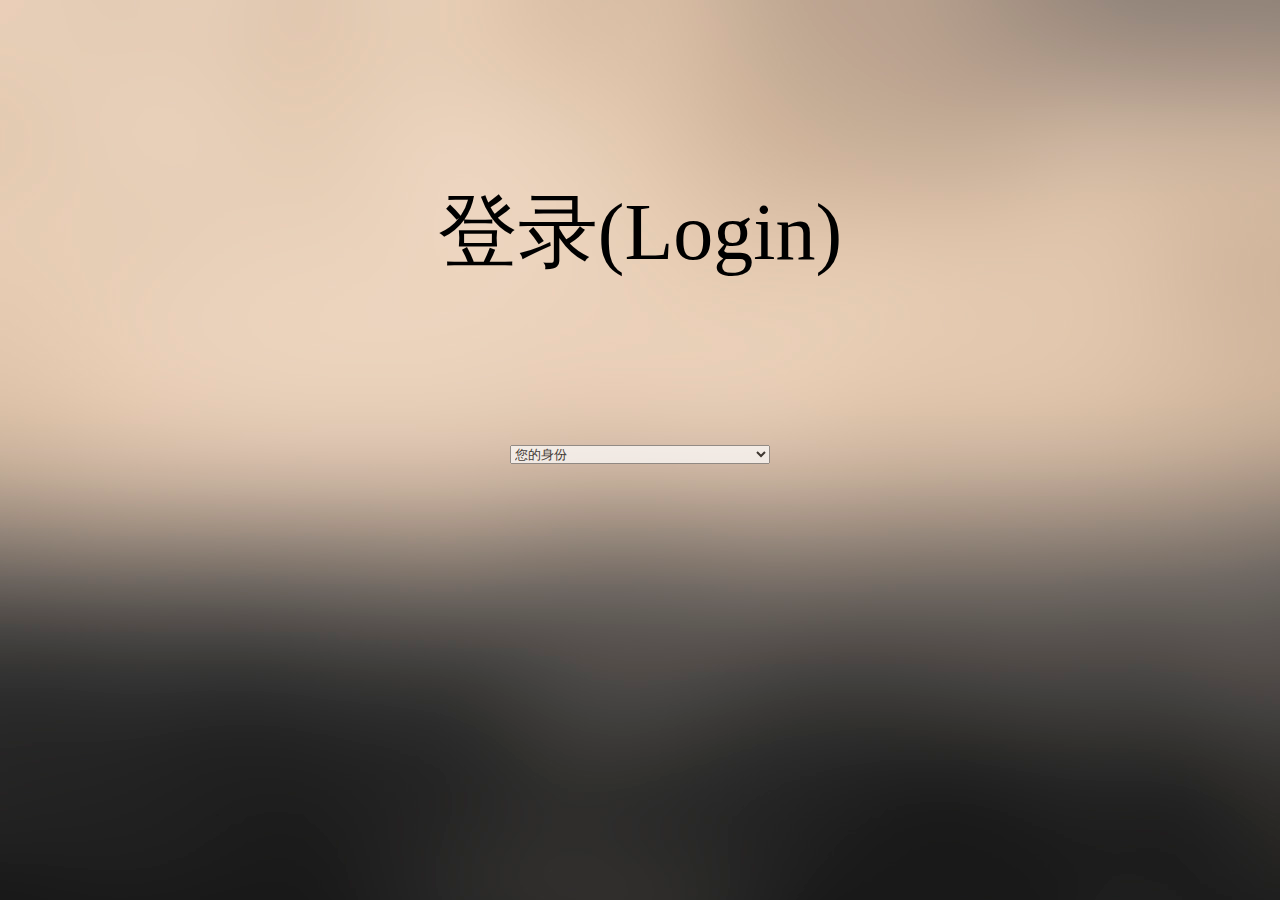
<file: index.html>
<!DOCTYPE html PUBLIC "-//W3C//DTD XHTML 1.0 Transitional//EN" "http://www.w3.org/TR/xhtml1/DTD/xhtml1-transitional.dtd">
<html xmlns="http://www.w3.org/1999/xhtml">
<head>
<meta http-equiv="Content-Type" content="text/html; charset=utf-8" />
<title>登录</title>
<link rel="stylesheet" href="css/1.css">
</head>

<body style="background-image:url(images/3.jpg); background-attachment:fixed">
<div class="login">
	<output align="center">&nbsp;</output>
	<output align="center">
	  <p align="center">登录(Login) </p>
	  <p align="center" style="font-size:36px;">&nbsp;</p>
	</output>
    <div>
	<form id="form" name="form1" method="post" action="" style="">
	    <label for="登录人"></label>
	    <div align="center">
	        <select name="登录人" id="登录人" onchange="window.location=this.value;" style="width:260px; opacity:0.7;">
	        <option selected>     您的身份     </option>
	        <option value="访客.html" >学生访客</option>
	        <option value="优生登.html">优秀学生</option>
	        <option value="社团登.html">社团管理人员</option>
          </select>
      </div>
	</form>
    </div>
</div>
</body>
</html>
</file>
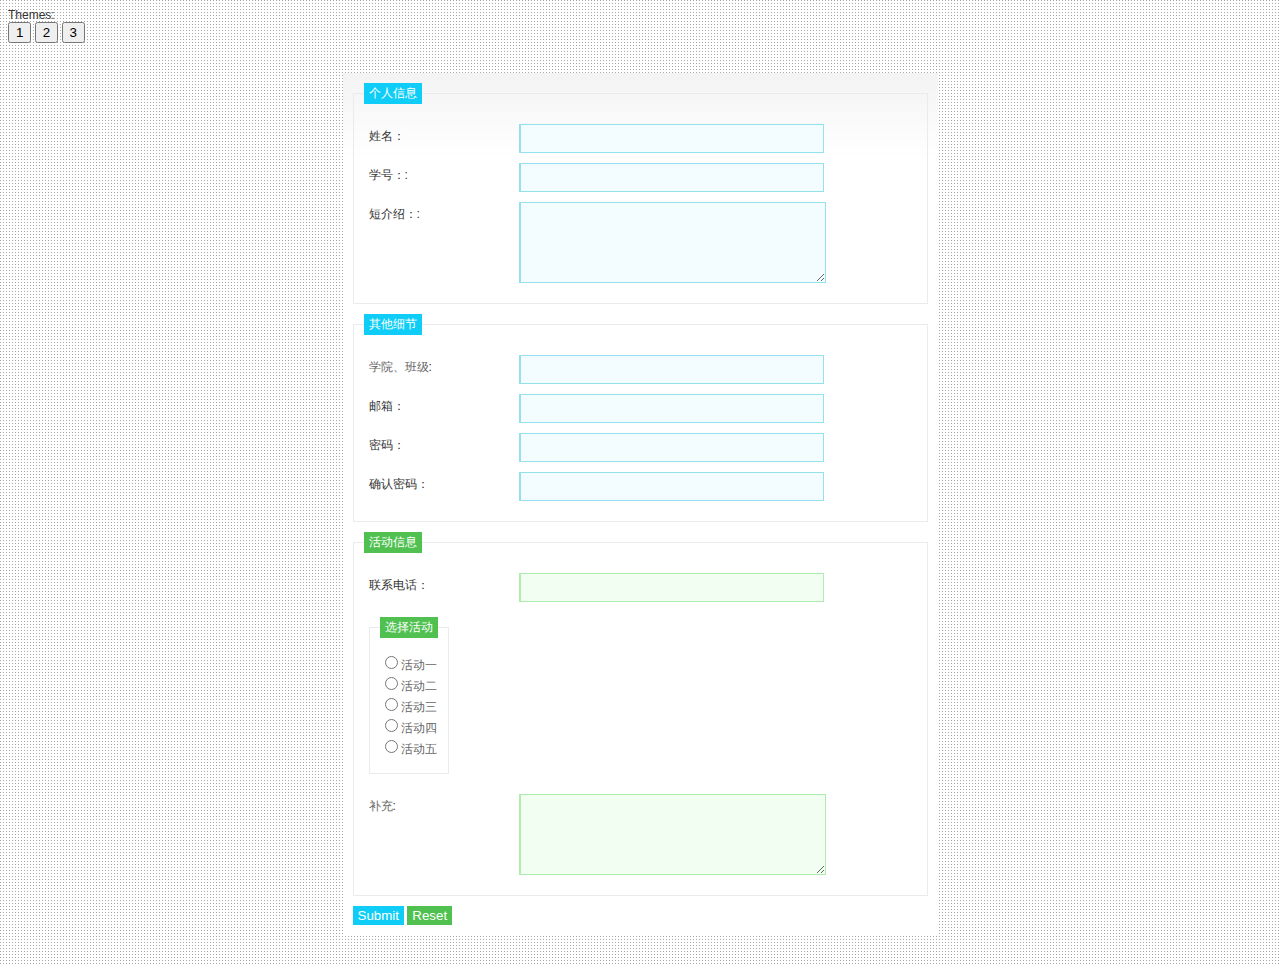
<file: 报名.html>
<!DOCTYPE html PUBLIC "-//W3C//DTD XHTML 1.0 Transitional//EN" "http://www.w3.org/TR/xhtml1/DTD/xhtml1-transitional.dtd">
<html xmlns="http://www.w3.org/1999/xhtml">
<head>
<meta http-equiv="Content-Type" content="text/html; charset=utf-8" />
<script src="scriptaculous/lib/prototype.js" type="text/javascript"></script>
<script src="scriptaculous/src/effects.js" type="text/javascript"></script>
<script type="text/javascript" src="css/validation.js"></script>
<script type="text/javascript">
function setActiveStyleSheet(title) {
var i, a, main;
for(i=0; (a = document.getElementsByTagName("link")[i]); i++) {
if(a.getAttribute("rel").indexOf("style") != -1 && a.getAttribute("title")) {
a.disabled = true;
if(a.getAttribute("title") == title) a.disabled = false;}}}
</script>
<link title="style1" rel="stylesheet" href="css/style.css" type="text/css" />
<link title="style2" rel="alternate stylesheet" href="css/style2.css" type="text/css" />
<link title="style3" rel="alternate stylesheet" href="css/style3.css" type="text/css" />
<title>报名</title>
</head>

<body>
    <div class="style_changer">
    	<div class="style_changer_text">Themes:</div>
        <input type="submit" value="1" onclick="setActiveStyleSheet('style1');" />
        <input type="submit" value="2" onclick="setActiveStyleSheet('style2');" />
        <input type="submit" value="3" onclick="setActiveStyleSheet('style3');" />
    </div>

	<div class="form_content">
    <form id="test" action="#" method="get">
    <fieldset>
        <legend>个人信息</legend><div class="form-row">
            <div class="field-label">姓名：</div>
            <div class="field-widget"><input name="field1" id="field1" class="required" title="Enter your name" /></div>
        </div>
        
        <div class="form-row">
            <div class="field-label">学号：:</div>
            <div class="field-widget"><input name="field2" id="field2" class="required" title="Enter your name" /></div>
        </div>
        
        <div class="form-row">
            <div class="field-label">短介绍：:</div>
            <div class="field-widget"><textarea class="required"></textarea></div>
        </div>
        
        
    </fieldset>
    <fieldset>
        <legend>其他细节</legend>
        
        <div class="form-row">
            <div class="field-label">
          <label for="field4">学院、班级</label>:</div>
            <div class="field-widget"><input name="field4" id="field4" class="required" title="Enter your name" /></div>
        </div>
        
        <div class="form-row">
            <div class="field-label">邮箱：</div>
            <div class="field-widget"><input name="field5" id="field5" class="required validate-email" title="Enter your name" /></div>
        </div>
        <div class="form-row">
          <div class="field-label">密码：</div>
            <div class="field-widget"><input type="password" name="field7" id="field7" class="required validate-password" title="Enter a password greater than 6 characters" /></div>
        </div>
          
        <div class="form-row">
            <div class="field-label">确认密码：</div>
            <div class="field-widget"><input type="password" name="field8" id="field8" class="required validate-password-confirm" title="Enter the same password for confirmation" /></div>
        </div> 
      
      
    </fieldset>  
    <fieldset>
        <legend class="optional">活动信息</legend>
        <div class="form-row">
          <div class="field-label">联系电话：</div>
            <div class="field-label"><input name="field10" id="field10" class="optional" title="Optional: Enter your age" /></div>
        </div>
        <div class="form-row-select">

            <fieldset>
                <legend class="optional">选择活动</legend>
                <label>
                <input type="radio" class="radio_input" name="field11" id="field11-male" value="2" />活动一<br />
                <input type="radio" class="radio_input" name="field11" id="field11-female" value="2"/>活动二<br />
                <input type="radio" class="radio_input" name="field11" id="field11-female" value="2"/>活动三<br />
                <input type="radio" class="radio_input" name="field11" id="field11-female" value="2"/>活动四<br />    
                <input type="radio" class="radio_input" name="field11" id="field11-female" value="2"/>活动五<br />
                </label>
            </fieldset> 
        </div>
        <div class="form-row">
            <div class="field-label"><label for="field12">补充</label>:</div>
            <div class="field-widget"><textarea class="optional"></textarea></div>
        </div>
        
    </fieldset>
    <input type="submit" class="submit" value="Submit" /> 
    <input class="reset" type="button" value="Reset" onclick="valid.reset(); return false" />
    </form>
    </div>
    <script type="text/javascript">
        function formCallback(result, form) {
            window.status = "valiation callback for form '" + form.id + "': result = " + result;
        }
        
        var valid = new Validation('test', {immediate : true, onFormValidate : formCallback});
        Validation.addAllThese([
            ['validate-password', '> 6 characters', {
                minLength : 7,
                notOneOf : ['password','PASSWORD','1234567','0123456'],
                notEqualToField : 'field1'
            }],
            ['validate-password-confirm', 'please try again.', {
                equalToField : 'field8'
            }]
        ]);
    </script>
</body>
</html>
</file>
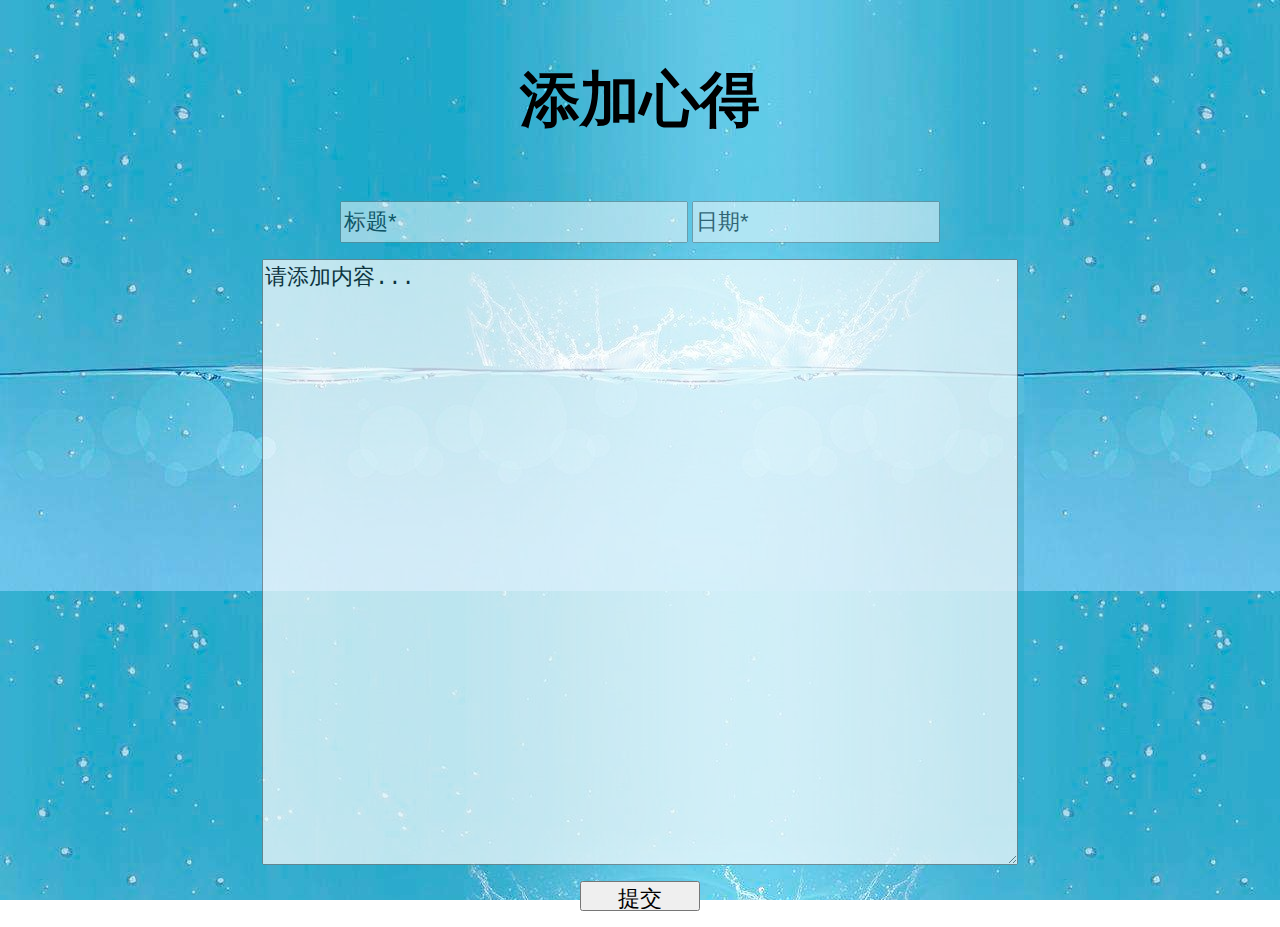
<file: 添加心得.html>
<!DOCTYPE html PUBLIC "-//W3C//DTD XHTML 1.0 Transitional//EN" "http://www.w3.org/TR/xhtml1/DTD/xhtml1-transitional.dtd">
<html xmlns="http://www.w3.org/1999/xhtml">
<head>
<meta http-equiv="Content-Type" content="text/html; charset=utf-8" />
<title>添加心得</title>
<style type="text/css">
#contact h3 {
	font-family: 楷体;
}
</style>
</head>

<body style="background-image:url(images/timg.jpg); background-attachment:fixed">
<div class="container" id="contact">
			<h3 align="center" style="font-size:60px;">添加心得</h3>
			<form>
				<p align="center">
				  <input type="text" style=" opacity:0.5; width:340px; height:36px; font-size:22px;" value="标题*" onfocus="this.value = '';" onblur="if (this.value == '') {this.value = '标题*';}" required>
				  <input type="text" style=" opacity:0.5; width:240px; height:36px; font-size:22px;" value="日期*" onfocus="this.value = '';" onblur="if (this.value == '') {this.value = '日期*';}" required>
			  </p>
				<p align="center">
				  <textarea type="text" style=" opacity:0.7; width:750px; height:600px; font-size:22px;"  onfocus="this.value = '';" onblur="if (this.value == '') {this.value = 'Message...';}" required>请添加内容...</textarea>
			  </p>
				<p align="center">
				  <input style="width:120px; height:30px; font-size:22px;" type="submit" onclick="alert1()" value="提交" >
			  </p>
              <script language="javascript">
			  function alert1(){
				  alert("谢谢您，提交成功！");
				  }
                  </script>
			</form>
		</div>
</body>
</html>
</file>
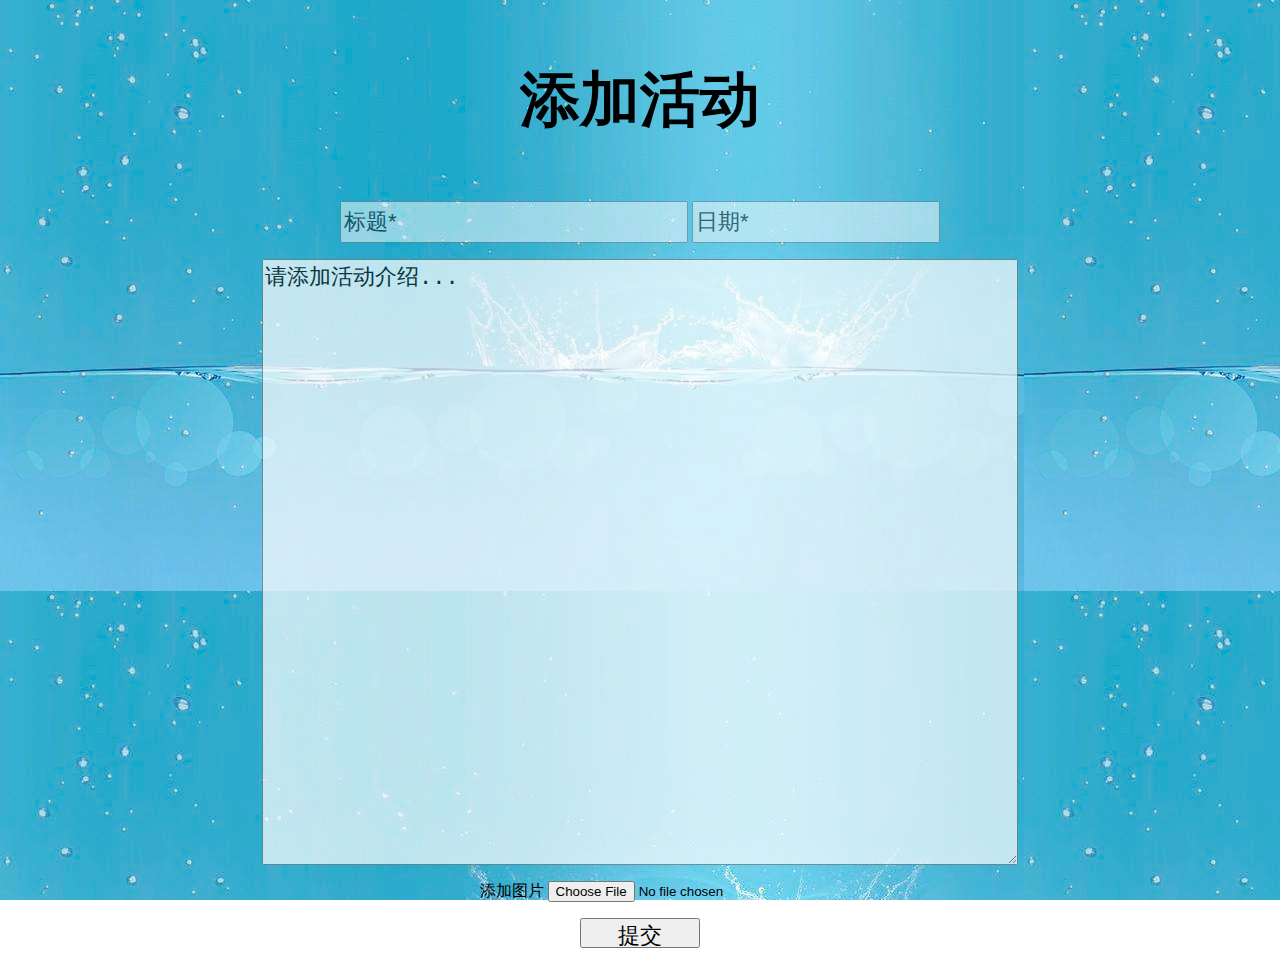
<file: 添加活动.html>
<!DOCTYPE html PUBLIC "-//W3C//DTD XHTML 1.0 Transitional//EN" "http://www.w3.org/TR/xhtml1/DTD/xhtml1-transitional.dtd">
<html xmlns="http://www.w3.org/1999/xhtml">
<head>
<meta http-equiv="Content-Type" content="text/html; charset=utf-8" />
<title>添加活动</title>
</head>

<body style="background-image:url(images/timg.jpg); background-attachment:fixed">
<div class="container" id="contact">
			<h3 align="center" style="font-size:60px;">添加活动</h3>
			<form>
				<p align="center">
				  <input type="text" style=" opacity:0.5; width:340px; height:36px; font-size:22px;" value="标题*" onfocus="this.value = '';" onblur="if (this.value == '') {this.value = '标题*';}" required>
				  <input type="text" style=" opacity:0.5; width:240px; height:36px; font-size:22px;" value="日期*" onfocus="this.value = '';" onblur="if (this.value == '') {this.value = '日期*';}" required>
			  </p>
				<p align="center">
				  <textarea type="text" style=" opacity:0.7; width:750px; height:600px; font-size:22px;"  onfocus="this.value = '';" onblur="if (this.value == '') {this.value = 'Message...';}" required>请添加活动介绍...</textarea>
			  </p>
              <p align="center">添加图片
                <input type="file" name="file" id="filePicker"/>
              <div id = "div1">
                  </div>
              </p>
				<p align="center">
				  <input style="width:120px; height:30px; font-size:22px;" type="submit" onclick="alert1()" value="提交" >
			  </p>
              <script language="javascript">
			  function alert1(){
				  alert("谢谢您，提交成功！");
				  }
                  </script>
			</form>
		</div>
</body>
</html>
</file>
<file: css/1.css>
@charset "utf-8";
/* CSS Document */
output
{
	margin: 0;
	padding: 0;
	border: 0;
	font-size: 80px;
	font-family: "楷体";
}
.clear
{ 
	clear: both; 
}
</file>
<file: css/style.css>
body {
color:#333;
background:url(../images/bg.gif) repeat;
padding:0px;
font-size:12px;
font-family: Arial, Helvetica, sans-serif;
}
.form_content{
width:575px;
margin:30px auto;
padding:10px;
background:url(../images/form_top_bg.gif) repeat-x top #fff;
}
fieldset{
border:1px #ebebeb solid;
padding:15px 10px 15px 10px;
margin:0 0 10px 0;
}
legend{
color:#FFFFFF;
background-color:#0fcdf6;
padding:2px 5px 2px 5px;
}
legend.optional{
color:#FFFFFF;
background-color:#50c150;
padding:2px 5px 2px 5px;
}


.form-row {
clear: both;
float:left;
padding:5px 5px 5px 5px;
}
.form-row-select {
clear: both;
float:left;
padding:10px 5px 5px 5px;
}
.field-label {
width:150px;
float:left;
line-height:25px;
}
label {
float:left;
color:#666666;
}
label.left{
padding:0 20px 0 5px;
float:left;
color:#666666;
}
.field-widget {
float:left;
}
input.required{
width:300px;
height:22px;
border: 1px solid #95E0EF;
background-color:#f3fcfe;
border-left-width:2px;
padding:5px 0 0 2px;
float:left;
}
input.optional{
width:300px;
height:22px;
border: 1px solid #adedad;
background-color:#f3fef3;
border-left-width:2px;
padding:5px 0 0 2px;
}
select.validate-selection{
width:305px;
height:28px;
border: 1px solid #95E0EF;
background-color:#f3fcfe;
border-left-width:2px;
padding:4px 2px 3px 2px;
float:left;
}
textarea.required{
width:300px;
height:75px;
float:left;
border: 1px solid #95E0EF;
background-color:#f3fcfe;
border-left-width:2px;
}
textarea.optional{
width:300px;
height:75px;
border: 1px solid #adedad;
background-color:#f3fef3;
border-left-width:2px;
}

input.submit{
color:#FFFFFF;
background-color:#0fcdf6;
padding:2px 5px 2px 5px;
cursor:pointer;
border:none;
}
input.reset{
color:#FFFFFF;
background-color:#50c150;
cursor:pointer;
padding:2px 5px 2px 5px;
border:none;
}

input.validation-failed, textarea.validation-failed, select.validation-failed {
border: 1px solid #FF9A7F;
background-color:#FFF2EF;
color : #FF3300;
}
input.validation-passed, textarea.validation-passed {
border: 1px solid #00CC00;
color : #000;
}

.validation-advice {
width:50px;
float:left;
margin:0px 0 0 10px;
padding:0px 0 0 25px;
background:url(../images/warning.png) no-repeat left;
color:#FF9A7F;
font-size:10px;
}

.custom-advice {
margin: 5px 0;
padding: 5px;
background-color: #C8AA00;
color : #FFF;
font-weight: bold;
}
</file>
<file: css/style2.css>
body {
color:#8F4F2C;
background:url(../images/bg2.gif) repeat top left;
padding:0px;
font-size:12px;
font-family: Arial, Helvetica, sans-serif;
}
.form_content{
width:575px;
margin:30px auto;
padding:10px;
background:url(../images/center_bg2.gif) repeat-y center #fff;
}
fieldset{
border:1px #EFC986 solid;
padding:15px 10px 15px 10px;
margin:0 0 10px 0;
}
legend{
color:#FFFFFF;
background-color:#BF9347;
padding:2px 5px 2px 5px;
}
legend.optional{
color:#8F4F2C;
background-color:#FFC62F;
padding:2px 5px 2px 5px;
}


.form-row {
clear: both;
float:left;
padding:5px 5px 5px 5px;
}
.form-row-select {
clear: both;
float:left;
padding:10px 5px 5px 5px;
}
.field-label {
width:150px;
float:left;
line-height:25px;
}
label {
float:left;
color:#8F4F2C;
}
label.left{
padding:0 20px 0 5px;
float:left;
color:#8F4F2C;
}
.field-widget {
float:left;
}
input.required{
width:300px;
height:22px;
border: 1px solid #EFC986;
background-color:#FFF6DF;
border-left-width:2px;
padding:5px 0 0 2px;
float:left;
}
input.optional{
width:300px;
height:22px;
border: 1px solid #FFC62F;
background-color:#FFFFCF;
border-left-width:2px;
padding:5px 0 0 2px;
}
select.validate-selection{
width:305px;
height:28px;
border: 1px solid #EFC986;
background-color:#FFF6DF;
border-left-width:2px;
padding:4px 2px 3px 2px;
float:left;
}
textarea.required{
width:300px;
height:75px;
float:left;
border: 1px solid #EFC986;
background-color:#FFF6DF;
border-left-width:2px;
}
textarea.optional{
width:300px;
height:75px;
border: 1px solid #FFC62F;
background-color:#FFFFCF;
border-left-width:2px;
}

input.submit{
color:#FFFFFF;
background-color:#BF9347;
padding:2px 5px 2px 5px;
cursor:pointer;
border:none;
}
input.reset{
color:#8F4F2C;
background-color:#FFC62F;
cursor:pointer;
padding:2px 5px 2px 5px;
border:none;
}

input.validation-failed, textarea.validation-failed, select.validation-failed {
border: 1px solid #FF9A7F;
background-color:#FFF2EF;
color : #FF3300;
}
input.validation-passed, textarea.validation-passed {
border: 1px solid #00CC00;
color : #000;
}

.validation-advice {
width:50px;
float:left;
margin:0px 0 0 10px;
padding:0px 0 0 25px;
background:url(../images/warning.png) no-repeat left;
color:#FF9A7F;
font-size:10px;
}

.custom-advice {
margin: 5px 0;
padding: 5px;
background-color: #C8AA00;
color : #FFF;
font-weight: bold;
}
</file>
<file: css/style3.css>
body {
color:#5D536F;
background:url(../images/bg3.gif) repeat top left;
padding:0px;
font-size:12px;
font-family: Arial, Helvetica, sans-serif;
}
.form_content{
width:575px;
margin:30px auto;
padding:10px;
background:url(../images/center_bg3.gif) repeat top left;
}
fieldset{
border:1px #C3B5DF solid;
padding:15px 10px 15px 10px;
margin:0 0 10px 0;
}
legend{
color:#FFFFFF;
background-color:#B495EF;
padding:2px 5px 2px 5px;
}
legend.optional{
color:#ffffff;
background-color:#3BBFBC;
padding:2px 5px 2px 5px;
}


.form-row {
clear: both;
float:left;
padding:5px 5px 5px 5px;
}
.form-row-select {
clear: both;
float:left;
padding:10px 5px 5px 5px;
}
.field-label {
width:150px;
float:left;
line-height:25px;
}
label {
float:left;
color:#5D536F;
}
label.left{
padding:0 20px 0 5px;
float:left;
color:#5D536F;
}
.field-widget {
float:left;
}
input.required{
width:300px;
height:22px;
border-bottom:1px dashed #78639F;
background:none;
border-left:none;
border-right:none;
border-top:none;
border-left-width:2px;
padding:5px 0 0 2px;
float:left;
}
input.optional{
width:300px;
height:22px;
border-bottom:1px dashed #78639F;
background:none;
border-left:none;
border-right:none;
border-top:none;
border-left-width:2px;
padding:5px 0 0 2px;
}
select.validate-selection{
width:305px;
height:28px;
border-bottom:1px dashed #78639F;
background:none;
border-left:none;
border-right:none;
border-top:none;
padding:4px 2px 3px 2px;
float:left;
}
textarea.required{
width:300px;
height:75px;
float:left;
border-bottom:1px dashed #78639F;
background:none;
border-left:none;
border-right:none;
border-top:none;
border-left-width:2px;
}
textarea.optional{
width:300px;
height:75px;
border-bottom:1px dashed #78639F;
background:none;
border-left:none;
border-right:none;
border-top:none;
border-left-width:2px;
}

input.submit{
color:#FFFFFF;
background-color:#B495EF;
padding:2px 5px 2px 5px;
cursor:pointer;
border:none;
}
input.reset{
color:#ffffff;
background-color:#3BBFBC;
cursor:pointer;
padding:2px 5px 2px 5px;
border:none;
}

input.validation-failed, textarea.validation-failed, select.validation-failed {
border: 1px solid #FF9A7F;
background-color:#FFF2EF;
color : #FF3300;
}
input.validation-passed, textarea.validation-passed {
border: 1px solid #00CC00;
color : #000;
}

.validation-advice {
width:50px;
float:left;
margin:0px 0 0 10px;
padding:0px 0 0 25px;
background:url(../images/warning.png) no-repeat left;
color:#FF9A7F;
font-size:10px;
}

.custom-advice {
margin: 5px 0;
padding: 5px;
background-color: #C8AA00;
color : #FFF;
font-weight: bold;
}
</file>
